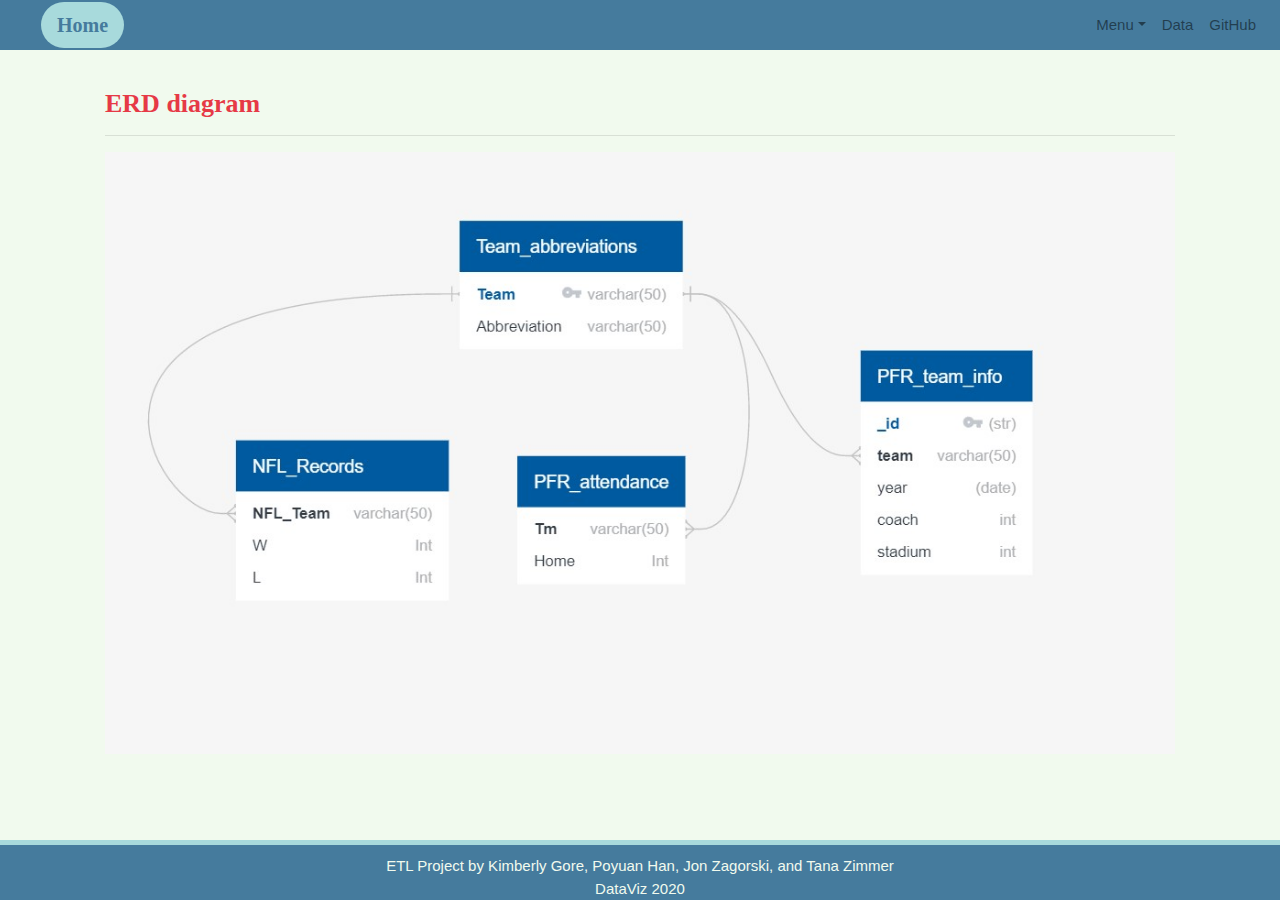
<file: docs/ERD.html>
<!DOCTYPE html>
<html lang="en-us">
  <head>
​
    <meta charset="UTF-8">
    <meta name="viewport" content="width=device-width, initial-scale=1">
    <meta http-equiv="X-UA-Compatible" content="ie=edge">
​
    <title>ERD</title>
​  <link rel="stylesheet" href="assets/css/reset.css">
	<link rel="stylesheet" href="https://maxcdn.bootstrapcdn.com/bootstrap/4.0.0/css/bootstrap.min.css" integrity="sha384-Gn5384xqQ1aoWXA+058RXPxPg6fy4IWvTNh0E263XmFcJlSAwiGgFAW/dAiS6JXm" crossorigin="anonymous">
    
	<link rel="stylesheet" type="text/css" href="assets/css/style.css">
​
  </head>
​
  <body>
    <!-- nav bar -->
	<div class="navigation">
	  <nav class="navbar fixed-top navbar-expand-lg navbar-light">
        <a class="navbar-brand" href="index.html">Home</a>
        <button class="navbar-toggler border" type="button" data-toggle="collapse" data-target="#navbarNavDropdown" aria-controls="navbarNavDropdown" aria-expanded="false" aria-label="Toggle navigation">
          <span class="navbar-toggler-icon"></span>
        </button>
​
        <!-- links -->
        <div class="collapse navbar-collapse" id="navbarNavDropdown">
          <ul class="navbar-nav ml-auto">
            <li class="nav-item dropdown">
              <a href="#" class="nav-link dropdown-toggle" data-toggle="dropdown" id="navbarDropdownMenuLink" role="button" aria-haspopup="true" aria-expanded="false">Menu</a>
              <div class="dropdown-menu" aria-labelledby="navbarDropdownMenuLink">
                <a class="dropdown-item" href="proposal.html">Project Proposal</a>
                <a class="dropdown-item" href="ERD.html">ERD</a>
              </div>
            <li class="nav-item">
			  <a class="nav-link" href="data.html">Data</a>
            </li>
            <li class="nav-item">
              <a class="nav-link" href="https://github.com/JonZagorski/etl-project" target="_blank">GitHub</a>
            </li>
          </ul>
        </div>
      </nav>
	</div>
​
  <!-- summary box -->
    <div class="container">
      <section class="row">
        <div class="col-lg-12 col-md-12">
          <div class="description-content">
            <h1 class="description-header">ERD diagram</h1>
                <hr>
                <p>
                  <img src="assets/images/ERD.jpg" alt="">
                </p>
            
          </div>
        </div>
      </section>
    </div>

​
    <!-- footer -->
    <footer>
      <div class="footer">ETL Project by Kimberly Gore, Poyuan Han, Jon Zagorski, and Tana Zimmer<br>DataViz 2020</div>
    </footer>



	<!-- Bootstrap scripts -->
    <script src="https://code.jquery.com/jquery-3.2.1.slim.min.js" integrity="sha384-KJ3o2DKtIkvYIK3UENzmM7KCkRr/rE9/Qpg6aAZGJwFDMVNA/GpGFF93hXpG5KkN" crossorigin="anonymous"></script>
    <script src="https://cdnjs.cloudflare.com/ajax/libs/popper.js/1.12.9/umd/popper.min.js" integrity="sha384-ApNbgh9B+Y1QKtv3Rn7W3mgPxhU9K/ScQsAP7hUibX39j7fakFPskvXusvfa0b4Q" crossorigin="anonymous"></script>
    <script src="https://maxcdn.bootstrapcdn.com/bootstrap/4.0.0/js/bootstrap.min.js" integrity="sha384-JZR6Spejh4U02d8jOt6vLEHfe/JQGiRRSQQxSfFWpi1MquVdAyjUar5+76PVCmYl" crossorigin="anonymous"></script>
  </body>
​
</html>
</file>
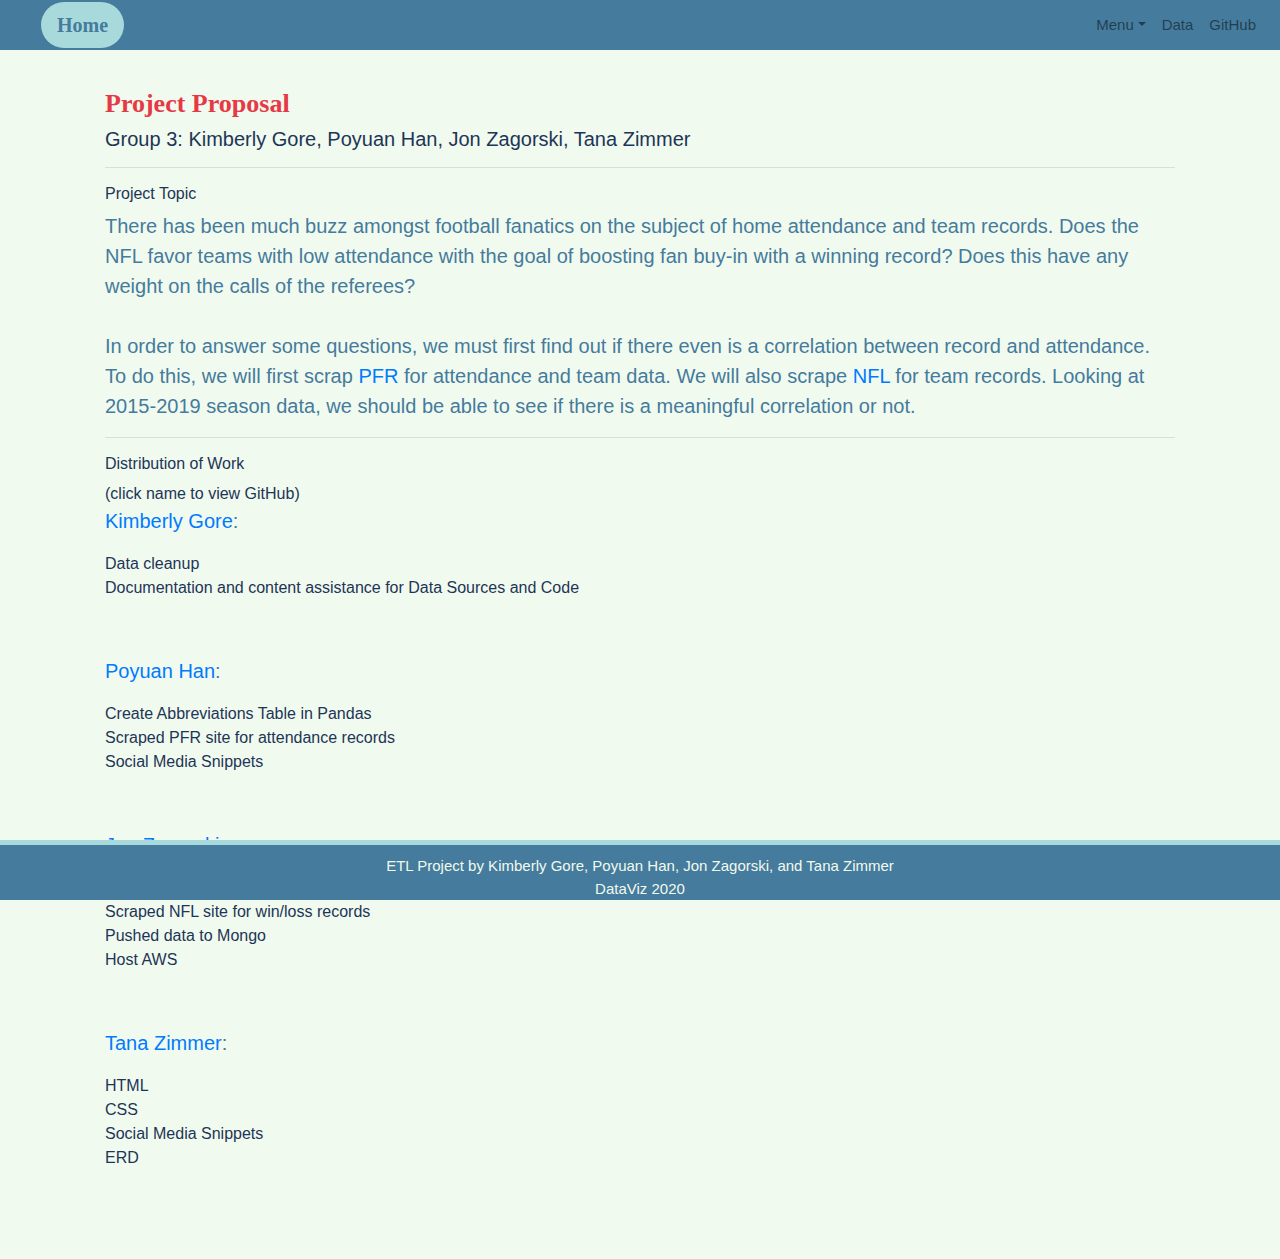
<file: docs/proposal.html>
<!DOCTYPE html>
<html lang="en-us">
  <head>
​
    <meta charset="UTF-8">
    <meta name="viewport" content="width=device-width, initial-scale=1">
    <meta http-equiv="X-UA-Compatible" content="ie=edge">
​
    <title>Project Proposal</title>
​  <link rel="stylesheet" href="assets/css/reset.css">
	<link rel="stylesheet" href="https://maxcdn.bootstrapcdn.com/bootstrap/4.0.0/css/bootstrap.min.css" integrity="sha384-Gn5384xqQ1aoWXA+058RXPxPg6fy4IWvTNh0E263XmFcJlSAwiGgFAW/dAiS6JXm" crossorigin="anonymous">
    
	<link rel="stylesheet" type="text/css" href="assets/css/style.css">
​
  </head>
​
  <body>
    <!-- nav bar -->
	<div class="navigation">
	  <nav class="navbar fixed-top navbar-expand-lg navbar-light">
        <a class="navbar-brand" href="index.html">Home</a>
        <button class="navbar-toggler border" type="button" data-toggle="collapse" data-target="#navbarNavDropdown" aria-controls="navbarNavDropdown" aria-expanded="false" aria-label="Toggle navigation">
          <span class="navbar-toggler-icon"></span>
        </button>
​
        <!-- links -->
        <div class="collapse navbar-collapse" id="navbarNavDropdown">
          <ul class="navbar-nav ml-auto">
            <li class="nav-item dropdown">
              <a href="#" class="nav-link dropdown-toggle" data-toggle="dropdown" id="navbarDropdownMenuLink" role="button" aria-haspopup="true" aria-expanded="false">Menu</a>
              <div class="dropdown-menu" aria-labelledby="navbarDropdownMenuLink">
                <a class="dropdown-item" href="proposal.html">Project Proposal</a>
                <a class="dropdown-item" href="ERD.html">ERD</a>
              </div>
            <li class="nav-item">
			  <a class="nav-link" href="data.html">Data</a>
            </li>
            <li class="nav-item">
              <a class="nav-link" href="https://github.com/JonZagorski/etl-project" target="_blank">GitHub</a>
            </li>
          </ul>
        </div>
      </nav>
	</div>
​
  <!-- summary box -->
    <div class="container">
      <section class="row">
        <div class="col-lg-12 col-md-12">
          <div class="description-content">
            <h1 class="description-header">Project Proposal</h1>
            <h5>Group 3: Kimberly Gore, Poyuan Han, Jon Zagorski, Tana Zimmer</h5>
                <hr>
            <h6>Project Topic</h6>
                <p>
                    There has been much buzz amongst football fanatics on the subject of home attendance and team records.  Does the NFL favor teams with low attendance with the goal of boosting fan buy-in with a winning record?  
                    Does this have any weight on the calls of the referees?  
                    <br> <br>
                    In order to answer some questions, we must first find out if there even is a correlation between record and attendance.  
                    To do this, we will first scrap <a href="https://www.pro-football-reference.com/" target="_blank">PFR</a> for attendance and team data.  
                    We will also scrape <a href="https://www.nfl.com/" target="_blank">NFL</a> for team records.  Looking at 2015-2019 season data, we should be able to see if there is a meaningful correlation or not.
                </p>
                <hr>
            <h6>Distribution of Work</h6>
            <h7>(click name to view GitHub)</h7>
                <p>
                  <a href="https://github.com/KGore12" target="_blank">Kimberly Gore</a>: <br>
                    <ul>
                      <li>Data cleanup</li>
                      <li>Documentation and content assistance for Data Sources and Code</li></ul>
                <br></p>
                <p>
                  <a href="https://github.com/paulhan49" target="_blank">Poyuan Han</a>: <br>
                  <ul>
                    <li>Create Abbreviations Table in Pandas</li>
                    <li>Scraped PFR site for attendance records</li>
                    <li>Social Media Snippets</li></ul>
                  
                <br></p>
                <p>
                  <a href="https://github.com/JonZagorski" target="_blank">Jon Zagorski</a>: <br>
                  <ul>
                    <li>Scraped PFR site for team info</li>
                    <li>Scraped NFL site for win/loss records</li>
                    <li>Pushed data to Mongo</li>
                    <li>Host AWS</li></ul>
                <br></p>
                <p>
                  <a href="https://github.com/tanazimmer" target="_blank">Tana Zimmer</a>: <br>
                    <ul>
                      <li>HTML</li>
                      <li>CSS</li>
                      <li>Social Media Snippets</li>
                      <li>ERD</li></ul>
                </p>
          </div>
        </div>
      </section>
    </div>
​
    <!-- footer -->
    <footer>
      <div class="footer">ETL Project by Kimberly Gore, Poyuan Han, Jon Zagorski, and Tana Zimmer<br>DataViz 2020</div>
    </footer>



	<!-- Bootstrap scripts -->
    <script src="https://code.jquery.com/jquery-3.2.1.slim.min.js" integrity="sha384-KJ3o2DKtIkvYIK3UENzmM7KCkRr/rE9/Qpg6aAZGJwFDMVNA/GpGFF93hXpG5KkN" crossorigin="anonymous"></script>
    <script src="https://cdnjs.cloudflare.com/ajax/libs/popper.js/1.12.9/umd/popper.min.js" integrity="sha384-ApNbgh9B+Y1QKtv3Rn7W3mgPxhU9K/ScQsAP7hUibX39j7fakFPskvXusvfa0b4Q" crossorigin="anonymous"></script>
    <script src="https://maxcdn.bootstrapcdn.com/bootstrap/4.0.0/js/bootstrap.min.js" integrity="sha384-JZR6Spejh4U02d8jOt6vLEHfe/JQGiRRSQQxSfFWpi1MquVdAyjUar5+76PVCmYl" crossorigin="anonymous"></script>
  </body>
​
</html>
</file>
<file: docs/assets/css/style.css>
/*
red = #e63946
white = #f1faee
lt blue = #a8dadc
md blue = #457b9d
dk blue = #1d3557
*/

body{
	background-color: #f1faee; 
	color:#1d3557
}

.question{
	color:  #457b9d;
	font-size: 50px;
	font-family: Arial, Helvetica, sans-serif;
}


.navbar{
    max-height: 50px; 
	background-color: #457b9d; 
	font-size: 15px;
	color: #1d3557; 
}

.navigation .navbar-brand{
	color: #457b9d; 
    background-color:#a8dadc;
    margin-left: 25px; 
	padding: inherit; 
    font-family: "Times New Roman", Times, serif;	
	font-weight: bold;
	border-radius: 30px; 
}


.nav-link:hover{
	background-color:#a8dadc;
	border-radius: 30px;
}


/* Media Queries */
@media (max-width: 750px){

.navbar{
    max-height: none; 
    padding: inherit;
}
.navbar div{
    margin: inherit; 
}
.navbar-brand{
    padding: 5px; 
}

button{
    margin-left: auto; 
}

button:focus {
    outline: 2;
}
}

.card-header {
	font-size: 30px;
	margin-bottom: 20px;
	padding: 10px 20px 5px;
	color: #1d3557;
	background-color: #e63946;
	font-weight: bold;
}

.description-content {
	margin-top: 20px;
	margin-bottom: 20px;
	padding: 10px 20px 5px;
	color: #1d3557;
	background-color: #f1faee;
}

.imageNav-content {
	margin-top: 50px;
	margin-bottom: 25px;
	padding: 10px 25px 25px;
	color: #1d3557;
	background-color: #f1faee;
}
.description-header, .imageNav-header {
	padding-top: 10px; 
	color: #e63946;
	font-size: 26px;
	font-weight: bold;
	font-family: Georgia, Times, "Times New Roman", serif;
}

.h5 {
	padding-top: 10px; 
	padding-left: 5px;
	color: #1d3557;
	font-size: 7px;	
}

img{
	width: 100%;
	height: 100%;
}

.description-image {
	float: left;
	width: 60%;
	height: 60%;
}

p{
	color:  #457b9d;
	font-size: 20px;
	font-family: Arial, Helvetica, sans-serif;
}


.active, .imageNav-photo:hover{
    border-color:#457b9d;
}

.footer{
	background-color: #457b9d; 
    border-top-style: solid; 
    border-top-width: 5px; 
    border-top-color: #a8dadc;
    color: #f1faee; 
    min-height: 40px; 
    font-family: Arial, sans-serif;
    font-size: 15px; 
    text-align: center; 
    position: fixed;
    padding-top: 10px; 
	width: 100%;
	bottom: 0;
}

.card-text{
	font-size: 17px;
}

.card-list{
	color: #1d3557;
}

.a{
	color: #a8dadc;
}
.a:hover{
	background-color:#a8dadc;
	border-radius: 30px;
	color:#457b9d;
}

.ul {
	color: #1d3557;
}

.card {
	margin-top: 10px;
	margin-bottom: 10px;
	padding: 0px 100px 0px;
	color: #1d3557;
	background-color: #f1faee;
}

.btn {background-color:  #1d3557;

}

	/*
change background color = #f1faee
*/
</file>
